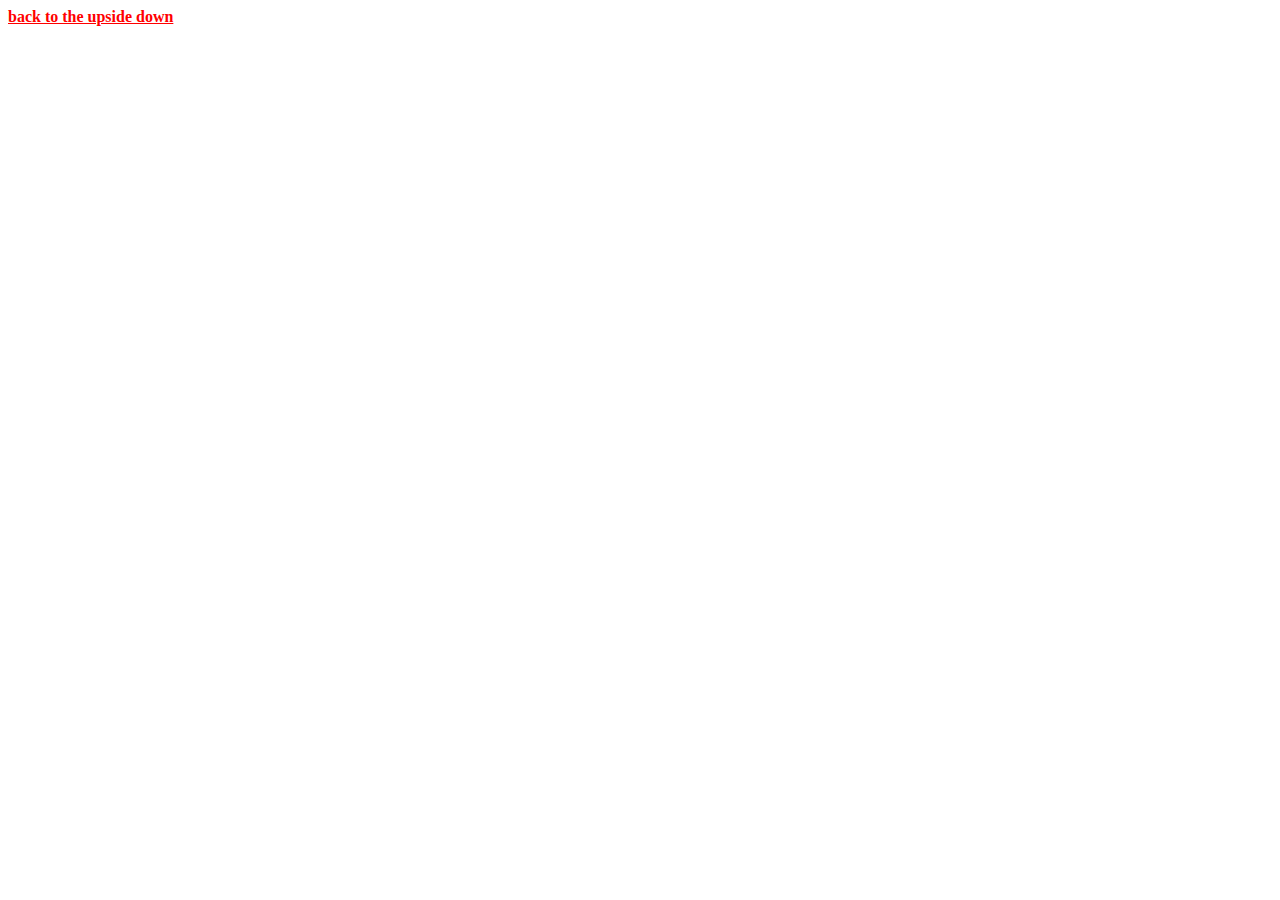
<file: stranger_links/graph3.html>
<html>
    <head>
        <title>strangerlinksgraph2</title>
    </head>
    <a href="upside_down.html" style="color: red"> <h4 style="font-family: Benguiat">back to the upside down </h4></a>
</html>
</file>
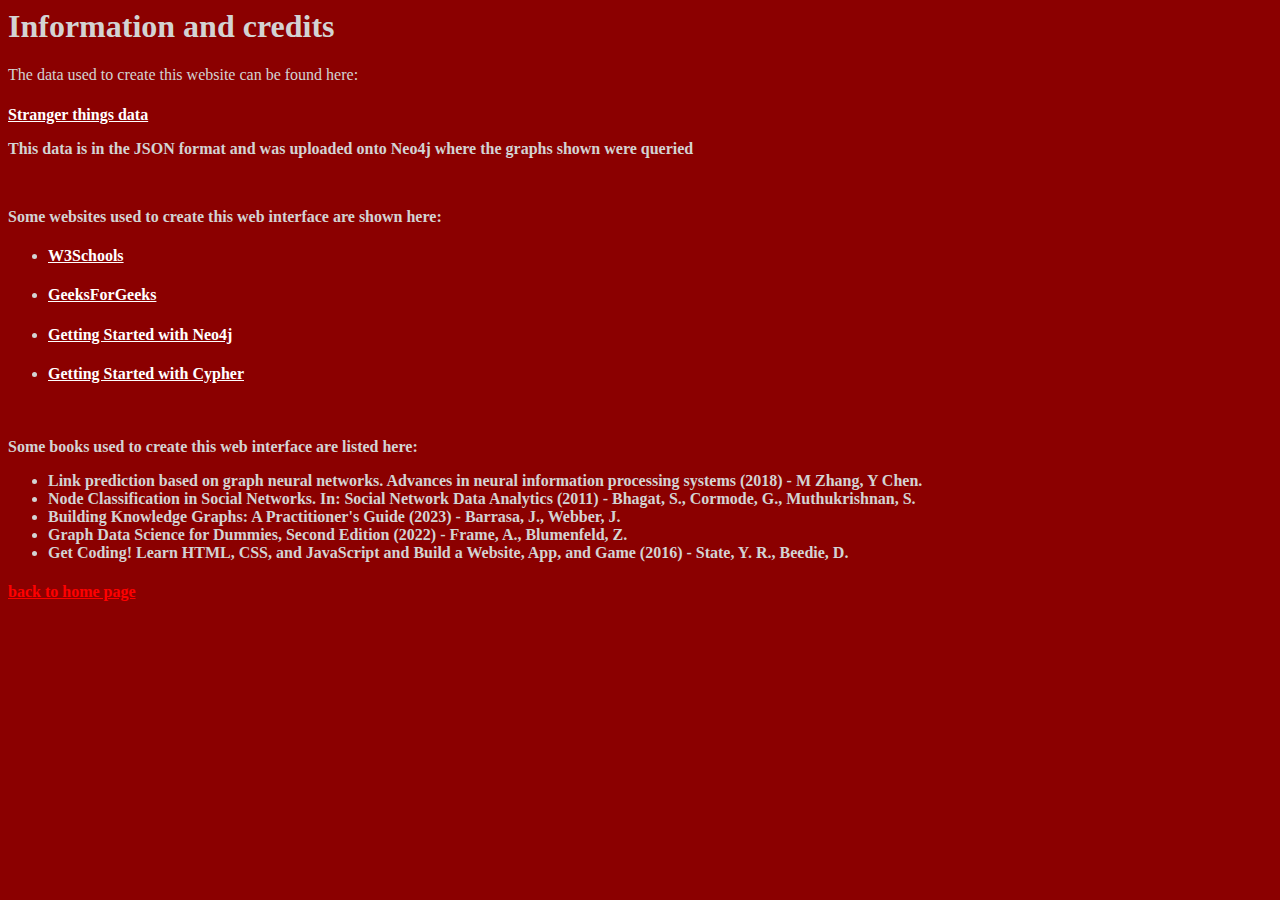
<file: stranger_links/infoandcredits.html>
<!-- 
  @Author: Tabeer Mir
  @Date:   2023-05-21 19:06:40
  @Last Modified by:   Tabeer Mir
  @Last Modified time: 2023-10-08 16:46:31
-->
<html>
    <head>
        <title>informationandcredits</title>
    </head>
    <body bgcolor="darkred" text="LightGray">
        <h1>Information and credits </h1>
        <p style="font-family:Benguiat">The data used to create this website can be found here: </p>
        <a href="
        https://github.com/jeffreylancaster/stranger-things"style="color: white"> <h4 style="font-family: Benguiat">Stranger things data</a>
        <p>This data is in the JSON format and was uploaded onto Neo4j where the graphs shown were queried</p>
        
        <br>
        
        <p>Some websites used to create this web interface are shown here:</p>
        <ul>
        <li><a href="
        https://www.w3schools.com/" style="color: white"> <h4 style="font-family: Benguiat">W3Schools</a></li>
        <li><a href="
        https://www.geeksforgeeks.org/" style="color: white"> <h4 style="font-family: Benguiat">GeeksForGeeks</a></li>
        <li><a href="
        https://neo4j.com/developer/get-started/" style="color: white"> <h4 style="font-family: Benguiat">Getting Started with Neo4j</a></li>
        <li><a href="
        https://neo4j.com/developer/cypher/guide-cypher-basics/" style="color: white"> <h4 style="font-family: Benguiat">Getting Started with Cypher</a></li>
        </ul>
        <p>      </p>
        <br>
        
        <p>Some books used to create this web interface are listed here:</p> 
        <ul>
        <li>Link prediction based on graph neural networks. Advances in neural information processing systems (2018) - M Zhang, Y Chen. </li>
        <li>Node Classification in Social Networks. In: Social Network Data Analytics (2011) - Bhagat, S., Cormode, G., Muthukrishnan, S.</li>
        <li>Building Knowledge Graphs: A Practitioner's Guide (2023) - Barrasa, J., Webber, J.</li>
        <li>Graph Data Science for Dummies, Second Edition (2022) - Frame, A., Blumenfeld, Z.</li>
        <li>Get Coding! Learn HTML, CSS, and JavaScript and Build a Website, App, and Game (2016) - State, Y. R., Beedie, D.</li>
        </ul>

        
    <a href="index.html" style="color: red"> <h4 style="font-family: Benguiat">back to home page </h4></a>
    
</html>
</file>
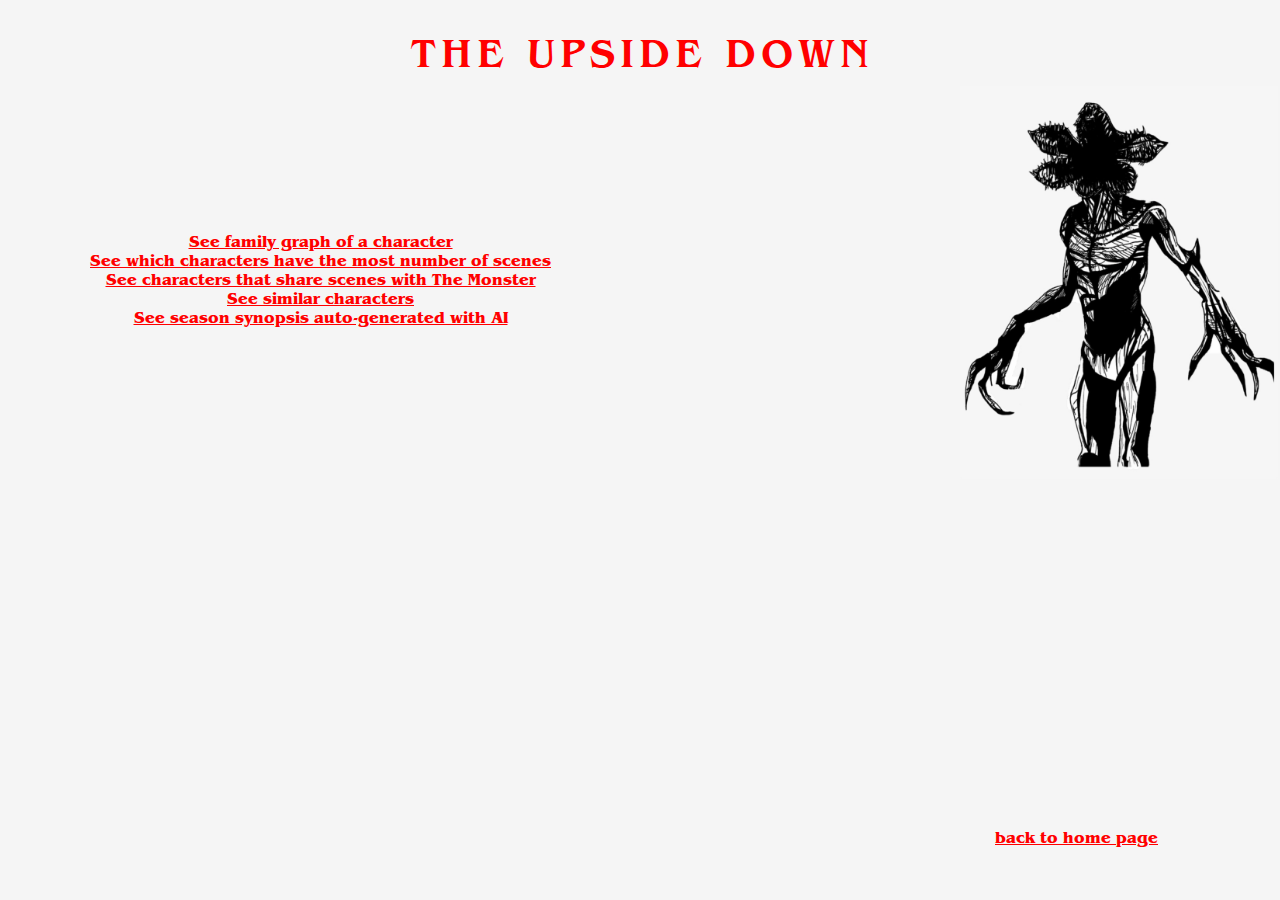
<file: stranger_links/upside_down.html>
<!-- 
  @Author: Tabeer Mir
  @Date:   2023-05-21 19:06:40
  @Last Modified by:   Tabeer Mir
  @Last Modified time: 2023-09-28 21:02:43
-->
<html>
    <head> 
        <title> Stranger Links p1 </title>
        <link rel="stylesheet" href="style/style.css">
        
    </head>
    <body bgcolor="black" text="red">
        <br><br>
        <div class="turn">
            <span style="--i:1">T</span>
            <span style="--i:2">H</span>
            <span style="--i:3">E</span>
            <span style="--i:4">&nbsp;</span>
            <span style="--i:5">U</span>
            <span style="--i:6">P</span>
            <span style="--i:7">S</span>
            <span style="--i:8">I</span>
            <span style="--i:9">D</span>
            <span style="--i:10">E</span>
            <span style="--i:11">&nbsp;</span>
            <span style="--i:12">D</span>
            <span style="--i:13">O</span>
            <span style="--i:14">W</span>
            <span style="--i:15">N</span>
           </div>
           <div>
            
            <div style="position:absolute;bottom: 50;display: block;margin-left: 995;">
                <a href="index.html" style="color: red"> <h4 style="font-family: Benguiat">back to home page </h4></a>
            </div>

            <table width="100%">
                <tr>
                    <td align="center" style="font-family: Benguiat;" width="50%">
                        <ol>
                            <li><a href="http://neodash.graphapp.io/?share&type=database&id=840dd7de-537b-44b6-b27d-f7709343cabd&dashboardDatabase=neo4j&credentials=neo4j%3A%2F%2Fneo4j%3A12345678%40%3Alocalhost%3A7687" target="_blank" style="color: red"> <h4 style="font-family: Benguiat">See family graph of a character</h4></a></li>
                            
                            <li><a href="http://neodash.graphapp.io/?share&type=database&id=612ac8e6-ed46-41a6-b198-9b8bb601da9f&dashboardDatabase=neo4j&credentials=neo4j%3A%2F%2Fneo4j%3A12345678%40%3Alocalhost%3A7687" target="_blank" style="color: red"> <h4 style="font-family: Benguiat">See which characters have the most number of scenes</h4></a></li>
                            <li><a href="http://neodash.graphapp.io/?share&type=database&id=a7197ced-b3d5-448a-bef8-b07f83bec451&dashboardDatabase=neo4j&credentials=neo4j%3A%2F%2Fneo4j%3A12345678%40%3Alocalhost%3A7687" target="_blank" style="color: red"> <h4 style="font-family: Benguiat">See characters that share scenes with The Monster</h4></a></li>
                            
                            <li><a href="http://neodash.graphapp.io/?share&type=database&id=74f13227-ff6e-46a6-87ad-2ab078a3cadb&dashboardDatabase=neo4j&credentials=neo4j%3A%2F%2Fneo4j%3A12345678%40%3Alocalhost%3A7687" target="_blank" style="color: red"> <h4 style="font-family: Benguiat">See similar characters</h4></a></li>
                            
                            <li><a href="http://neodash.graphapp.io/?share&type=database&id=b18527dc-2e45-43cd-a991-7d82c0ba71e7&dashboardDatabase=neo4j&credentials=neo4j%3A%2F%2Fneo4j%3A12345678%40%3Alocalhost%3A7687" target="_blank" style="color: red"> <h4 style="font-family: Benguiat">See season synopsis auto-generated with AI</h4></a></li>
                          </ol>
                    </td>
                    <td align="right">
                        <img src="img/upsidedown.png" width="50%" >
                    </td>
                </tr>
            </table>

           </div>
    </body>
</html>
</file>
<file: stranger_links/style/style.css>
* {
    padding: 0;
    margin: 0;
    box-sizing: border-box;
  }

  @font-face {
    font-family: Benguiat;
    src: url("../font/BenguiatStd-Medium.otf") format("opentype");
}

@font-face {
    font-family: Benguiat;
    font-weight: bold;
    src: url("../font/BenguiatStd-Bold.otf") format("opentype");
}
  
  body {
    background-color: whitesmoke;
    
    
    
  }
  .turn {
    position: relative;
    text-align: center;
    font-family: 'Benguiat';
  }
  .turn span {
    position: relative;
    display: inline-block;
    font-size: 40px;
    color: red;
    text-transform: uppercase;
    animation: flip 8s ;
    animation-delay: calc(.2s * var(--i));
    animation-fill-mode:forwards
  }
  
  @keyframes flip {
    from{transform: rotateZ(0Deg)}
    
     to{
      transform: rotateZ(180Deg) 
    }
  }
</file>
